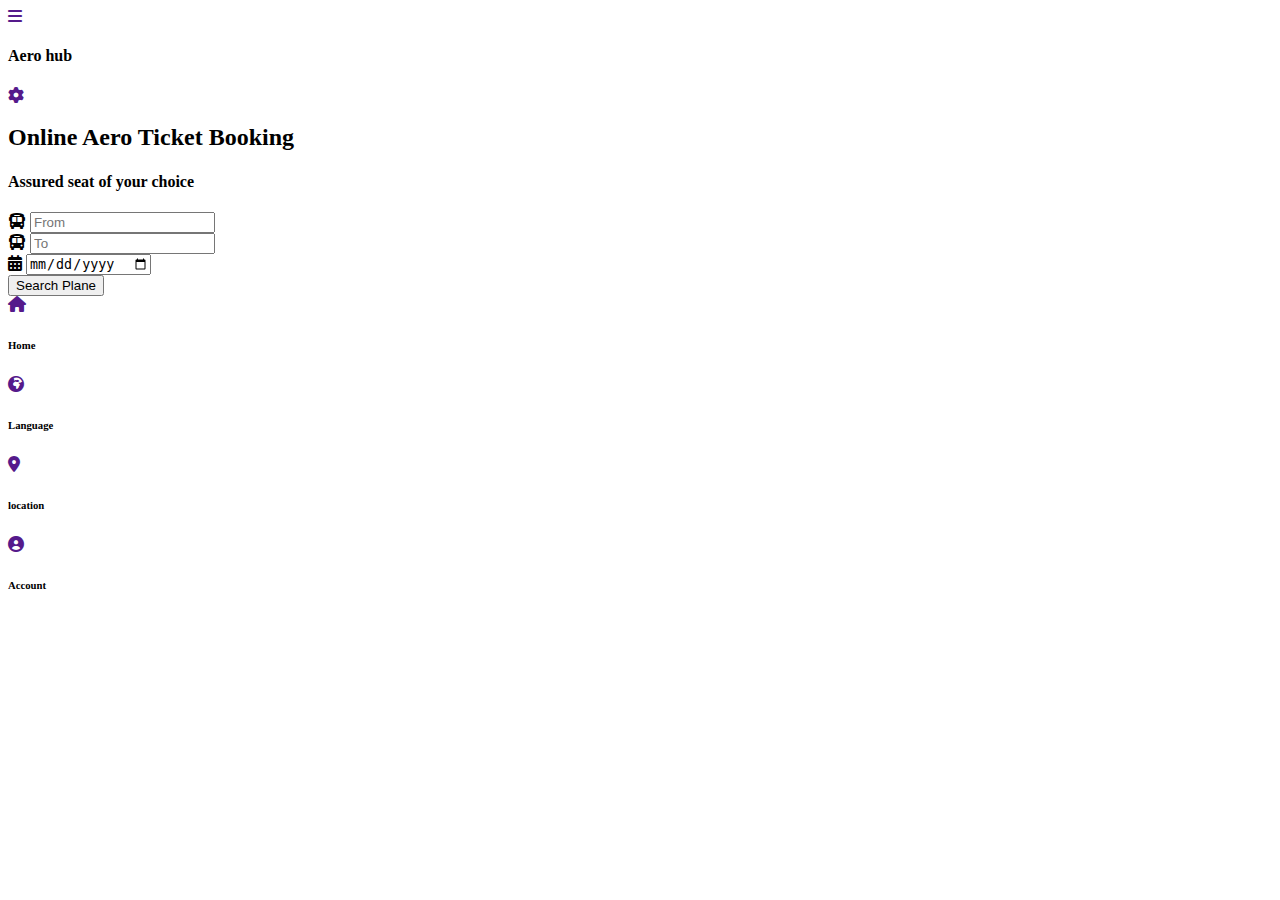
<file: index.html>
<!DOCTYPE html>
<html lang="en">
<head>
    <meta charset="UTF-8">
    <meta name="viewport" content="width=device-width, initial-scale=1.0">
    <title>Booking page</title>
    <link rel="stylesheet" href="./index.css">
    <link rel="stylesheet" href="https://cdnjs.cloudflare.com/ajax/libs/font-awesome/6.0.0-beta3/css/all.min.css">
</head>
<body>

    <div class="booking-page-container">

        <div class="booking-page-header">
            <a href=""  class="booking-page-icon"><i class="fa-solid fa-bars"></i></a>
            <h4 class="booking-page-app-name">Aero hub</h4>
            <a class="booking-page-settings" href=""><i class="fa-solid fa-gear"></i></a>
        </div>

        <div class="booking-page-heading-content">
            <h2 class="booking-page-content-one">Online Aero Ticket Booking</h2>
            <h4 class="booking-page-content-two">Assured seat of your choice</h4>

        </div>

        <div class="booking-page-form">

            <div class="input-container">
                <i class="fas fa-bus"></i>
                <input type="place" placeholder="From">
            </div>

            <div class="input-container">
                <i class="fas fa-bus"></i>
                <input type="place" placeholder="To" />
            </div>

            <div class="input-container">
                <i class="fas fa-calendar-alt"></i>
                <input type="date" placeholder="Date" />
            </div>
            
             <div class="booking-page-search-aero-button">
                <button type="submit" class="search-aero-button">Search Plane</button>
             </div>
        </div>

        <div class="booking-page-footer">

          <div class="icon-container">
             <a class="booking-page-footer-home" href=""><i class="fa-solid fa-house"></i></a>
             <h6 class="booking-page-footer-icon-name">Home</h6>
          </div>

          <div class="icon-container">
             <a class="booking-page-footer-language" href=""><i class="fa-solid fa-earth-africa"></i></a>
             <h6 class="booking-page-footer-icon-name">Language</h6>
        </div>

        <div class="icon-container">
             <a class="booking-page-footer-location" href=""><i class="fa-sharp fa-solid fa-location-dot"></i></a>
             <h6 class="booking-page-footer-icon-name">location</h6>
        </div>

       <div class="icon-container">
            <a class="booking-page-footer-profile" href=""><i class="fa-solid fa-circle-user"></i></a>
            <h6 class="booking-page-footer-icon-name">Account</h6>
        </div>

        </div>

    </div>

</body>
</html>
</file>
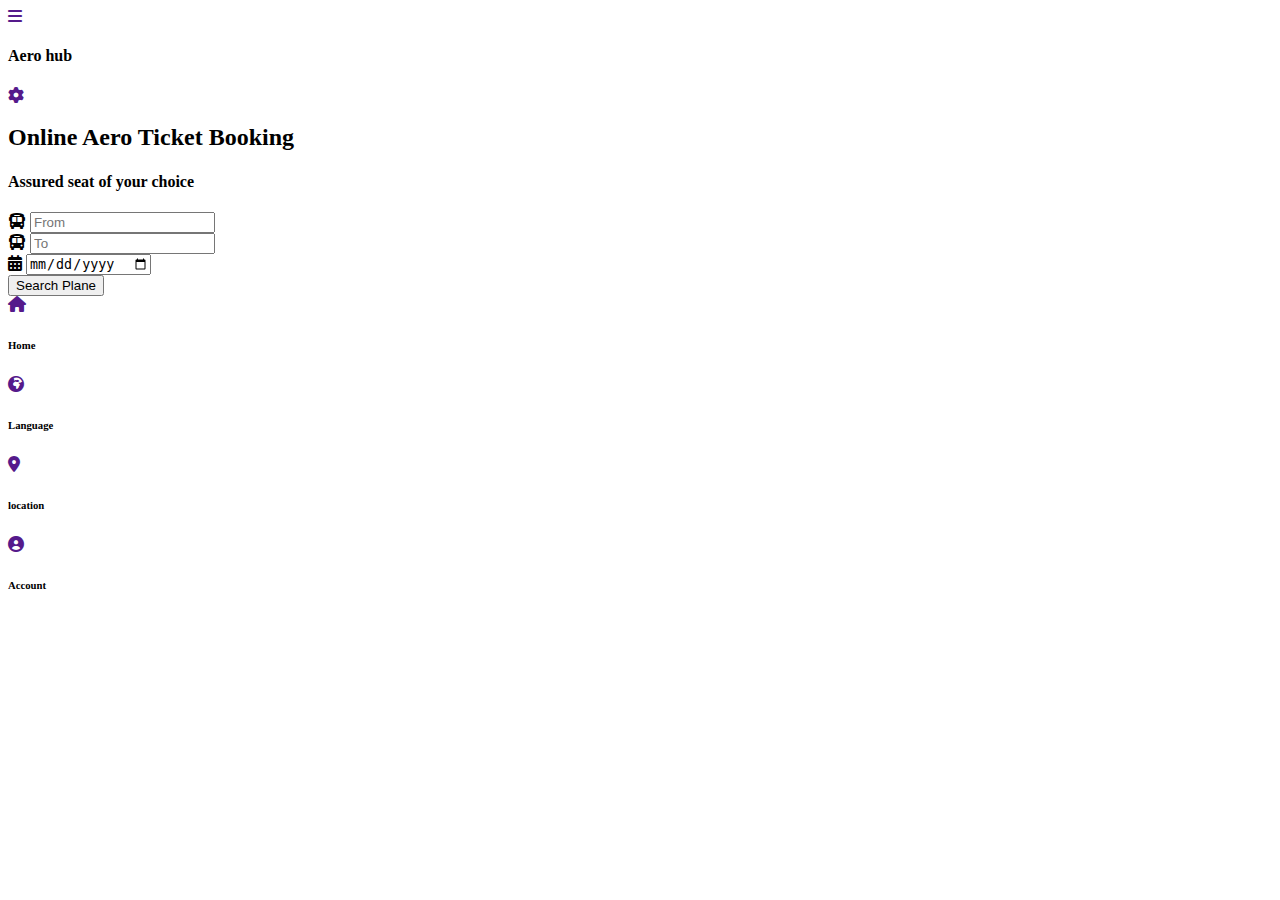
<file: booking-page.html>
<!DOCTYPE html>
<html lang="en">
<head>
    <meta charset="UTF-8">
    <meta name="viewport" content="width=device-width, initial-scale=1.0">
    <title>Booking page</title>
    <link rel="stylesheet" href="./booking-page.css">
    <link rel="stylesheet" href="https://cdnjs.cloudflare.com/ajax/libs/font-awesome/6.0.0-beta3/css/all.min.css">
</head>
<body>

    <div class="booking-page-container">

        <div class="booking-page-header">
            <a href=""  class="booking-page-icon"><i class="fa-solid fa-bars"></i></a>
            <h4 class="booking-page-app-name">Aero hub</h4>
            <a class="booking-page-settings" href=""><i class="fa-solid fa-gear"></i></a>
        </div>

        <div class="booking-page-heading-content">
            <h2 class="booking-page-content-one">Online Aero Ticket Booking</h2>
            <h4 class="booking-page-content-two">Assured seat of your choice</h4>

        </div>

        <div class="booking-page-form">

            <div class="input-container">
                <i class="fas fa-bus"></i>
                <input type="text" placeholder="From">
            </div>

            <div class="input-container">
                <i class="fas fa-bus"></i>
                <input type="text" placeholder="To" />
            </div>

            <div class="input-container">
                <i class="fas fa-calendar-alt"></i>
                <input type="date" placeholder="Date" />
            </div>
            
             <div class="booking-page-search-aero-button">
                <button type="submit" class="search-aero-button">Search Plane</button>
             </div>
        </div>

        <div class="booking-page-footer">

          <div class="icon-container">
             <a class="booking-page-footer-home" href=""><i class="fa-solid fa-house"></i></a>
             <h6 class="booking-page-footer-icon-name">Home</h6>
          </div>

          <div class="icon-container">
             <a class="booking-page-footer-language" href=""><i class="fa-solid fa-earth-africa"></i></a>
             <h6 class="booking-page-footer-icon-name">Language</h6>
        </div>

        <div class="icon-container">
             <a class="booking-page-footer-location" href=""><i class="fa-sharp fa-solid fa-location-dot"></i></a>
             <h6 class="booking-page-footer-icon-name">location</h6>
        </div>

       <div class="icon-container">
            <a class="booking-page-footer-profile" href=""><i class="fa-solid fa-circle-user"></i></a>
            <h6 class="booking-page-footer-icon-name">Account</h6>
        </div>

        </div>

    </div>

</body>
</html>
</file>
<file: index.css>
@media screen and (max-width:480px){
    *{
        padding: 0%;
        margin: 0%;
        overflow-x: hidden;
    }

    body{
        background-image: url(./placing-booking-background.jpeg);
        background-repeat: no-repeat;

    }

    .booking-page-container{
        width: 100%;
        height: 100%;
    }

    .booking-page-header{
        background-color: #c334eb;
        font-size: xx-large;
        width: 100%;
        height: 100%;
        display: flex;
        flex-direction: row;
    }

    .booking-page-icon{
        color: black;
        margin-left: 7%;
        margin-top: 1%;
        margin-top: 5%;
    }

    .booking-page-app-name{
        margin-left: 20%;
        margin-right: 20%;
        align-items: center;
        font-family: cursive;
        color: white;
        margin-bottom: 5%;
        margin-top: 5%;
    }

    .booking-page-settings{
        color: black;
        margin-top: 5%;

    }

    .booking-page-heading-content{
        text-align: center;
        margin-top: 20%;
        font-size: small;
    }

    .booking-page-content-two{
        color: #c334eb; 
        margin-top: 3%;  
     }

    .booking-page-form{
        margin-top: 150%;
        margin: 5%;
        display: flex;
        flex-direction: column;
        border-color: #c334eb;
    }

    .input-container {
        position: relative;
        width: 450px;
        margin: 5% 0% 0% 10%;
    }
    
    .input-container i {
        position: absolute;
        left: 10px; 
        top: 50%;
        transform: translateY(-50%); 
        color:black; 
    }
    
    .input-container input {
        width: 250px;
        height: 35px;
        padding: 20px 0px 10px 40px; 
        border: 2px solid  #c334eb;
        border-radius: 15px;
        margin-bottom: 3%;
        font-size: 16px;
        background-color: whitesmoke;
    }
    
    .input-container input:focus {
        outline: none;
        border-color: #007BFF; 
    }
    
    .search-aero-button{
        width: 320px;
        height: 50px;
        margin-top: 17%;
        margin-left: 7%;
        background-color: #c334eb;
        border-color: #c334eb;
        color: white;
        font-size: large;
        border-radius: 15px;
    }


.booking-page-footer {
    display: flex;
    justify-content: space-around;
    align-items: center;
    background-color: #f8f8f8;
    padding: 15px 0;
    position: fixed;
    bottom: 0;
    width: 100%;
    background-color: #c334eb;
    box-shadow: 0 -2px 5px rgba(0,0,0,0.1);
}

.icon-container {
    text-align: center;
}

.icon-container i {
    font-size: 24px;
    color: #333;
}

.icon-container h6 {
    margin-top: 5px;
    font-size: 14px;
    color: #555;
}

.booking-page-container {
    padding-bottom: 70px;
}
    

}
</file>
<file: booking-page.css>
@media screen and (max-width:480px){
    *{
        padding: 0%;
        margin: 0%;
        overflow-x: hidden;
    }

    .booking-page-container{
        width: 100%;
        height: 100%;
    }

    .booking-page-header{
        background-color: #c334eb;
        font-size: xx-large;
        width: 100%;
        height: 100%;
        display: flex;
        flex-direction: row;
    }

    .booking-page-icon{
        color: black;
        margin-left: 5%;
        margin-top: 1%;
        margin-top: 5%;
    }

    .booking-page-app-name{
        margin-left: 20%;
        margin-right: 20%;
        align-items: center;
        font-family: cursive;
        color: white;
        margin-bottom: 5%;
        margin-top: 3%;
    }

    .booking-page-settings{
        color: black;
        margin-top: 5%;

    }

    .booking-page-heading-content{
        text-align: center;
        margin-top: 20%;
        font-size: large;
    }

    .booking-page-content-two{
        color: #c334eb; 
        margin-top: 3%;  
     }

    .booking-page-form{
        margin-top: 150%;
        margin: 5%;
        display: flex;
        flex-direction: column;
        border-color: #c334eb;
    }

    .input-container {
        position: relative;
        width: 450px;
        margin: 5% 0% 0% 10%;
    }
    
    .input-container i {
        position: absolute;
        left: 10px; 
        top: 50%;
        transform: translateY(-50%); 
        color:black; 
    }
    
    .input-container input {
        width: 250px;
        height: 35px;
        padding: 20px 0px 10px 40px; 
        border: 2px solid  #c334eb;
        border-radius: 15px;
        font-size: 16px;
    }
    
    .input-container input:focus {
        outline: none;
        border-color: #007BFF; 
    }
    
    .search-aero-button{
        width: 320px;
        height: 50px;
        margin-top: 15%;
        margin-left: 7%;
        background-color: #c334eb;
        border-color: #c334eb;
        color: white;
        font-size: large;
        border-radius: 15px;
    }

    .booking-page-footer{
        width: 100%;
        height: 100%;
        display: flex;
        flex-direction: row;
        background-color: #c334eb;
        margin-top: 60%;
    } 

    .icon-container{
        margin-right: 15%;
        margin-left: 10%;
    }

    .booking-page-footer-home{
        color: black;
        margin-left: 0%;
        font-size: xx-large;
    }

    .booking-page-footer-language{
        color: black;
        margin-left: 0%;
        font-size: xx-large;
    }

    .booking-page-footer-location{
        color: black;
        margin-left: 0%;
        font-size: xx-large;
}

.booking-page-footer-profile{
    color: black;
    margin-left: 0%;
    font-size: xx-large;
}

.booking-page-footer-icon-name{
    margin-bottom: 5%;
    
}


}
</file>
